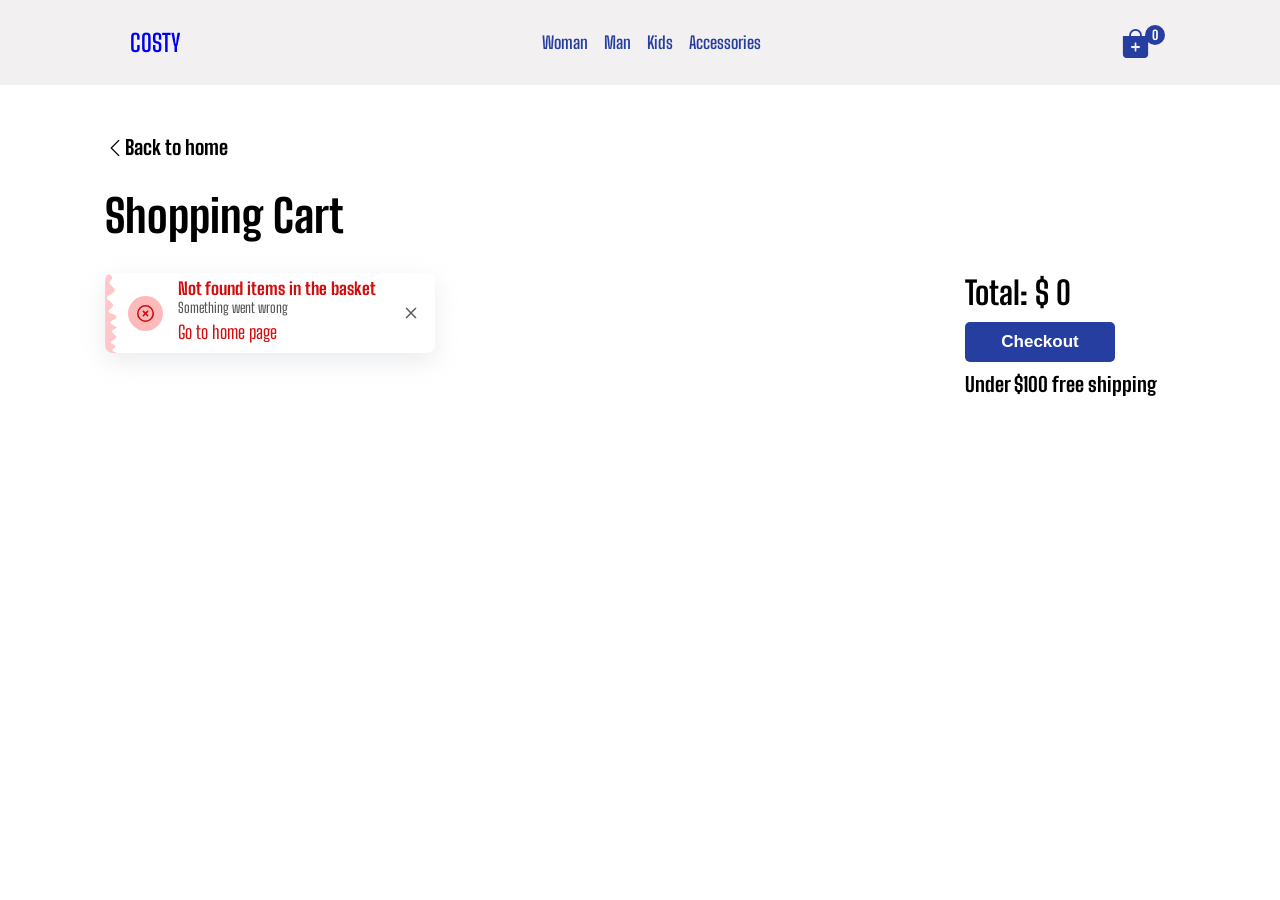
<file: cart.html>
<!doctype html>
<html lang="en">
  <head>
    <meta charset="UTF-8" />
    <meta name="viewport" content="width=device-width, initial-scale=1.0" />
    <title>E-Commerce Basket-Page</title>
    <!-- Css Link -->
    <link rel="stylesheet" href="./styles/styles.css" />
    <!-- Bootstrap Icons Link -->
    <link
      rel="stylesheet"
      href="https://cdn.jsdelivr.net/npm/bootstrap-icons@1.13.2/font/bootstrap-icons.min.css"
    />
  </head>
  <body>
    <!-- Header -->
    <header>
      <div class="container">
        <!-- Menu Icon -->
        <i class="bi bi-list" id="menu-icon"></i>

        <!-- Logo -->
        <a href="./index.html" class="logo">COSTY</a>

        <!-- Navigation -->
        <nav>
          <a href="#">Woman</a>
          <a href="#">Man</a>
          <a href="#">Kids</a>
          <a href="#">Accessories</a>
        </nav>

        <!-- Basket Icon -->
        <a href="./cart.html">
          <i class="bi bi-bag-plus-fill" data-quantity="0" id="cart-icon"></i>
        </a>
      </div>
    </header>

    <!-- Cart -->
    <section class="container cart-container">
      <!-- Top -->
      <a href="./index.html" class="back-icon"
        ><i class="bi bi-chevron-left"></i>Back to home</a
      >

      <!-- Title -->
      <h2 class="cart-title">Shopping Cart</h2>

      <!-- Wrapper -->
      <div class="cart-wrapper">
        <!-- Cart Items -->
        <div class="cart-items">
          <!-- <div class="cart-item">
            <img
              src="https://images.undiz.com/on/demandware.static/-/Sites-ZLIN-master/default/dw2264d914/merch/BTS/654206666_x.jpg?sw=1250"
              alt="cart-item-image"
            />
            <div class="cart-item-info">
              <h2>Fusion Hoodie</h2>
              <input
                type="number"
                min="1"
                value="1"
                class="cart-item-quantity"
              />
            </div>

            <h3 class="cart-item-price">$295</h3>
            <button class="remove-btn">Remove</button>
          </div>

          <div class="cart-item">
            <img
              src="https://images.undiz.com/on/demandware.static/-/Sites-ZLIN-master/default/dw2264d914/merch/BTS/654206666_x.jpg?sw=1250"
              alt="cart-item-image"
            />
            <div class="cart-item-info">
              <h2>Fusion Hoodie</h2>
              <input
                type="number"
                min="1"
                value="1"
                class="cart-item-quantity"
              />
            </div>

            <h3 class="cart-item-price">$295</h3>
            <button class="remove-btn">Remove</button>
          </div>

          <div class="cart-item">
            <img
              src="https://images.undiz.com/on/demandware.static/-/Sites-ZLIN-master/default/dw2264d914/merch/BTS/654206666_x.jpg?sw=1250"
              alt="cart-item-image"
            />
            <div class="cart-item-info">
              <h2>Fusion Hoodie</h2>
              <input
                type="number"
                min="1"
                value="1"
                class="cart-item-quantity"
              />
            </div>

            <h3 class="cart-item-price">$295</h3>
            <button class="remove-btn">Remove</button>
          </div>

          <div class="cart-item">
            <img
              src="https://images.undiz.com/on/demandware.static/-/Sites-ZLIN-master/default/dw2264d914/merch/BTS/654206666_x.jpg?sw=1250"
              alt="cart-item-image"
            />
            <div class="cart-item-info">
              <h2>Fusion Hoodie</h2>
              <input
                type="number"
                min="1"
                value="1"
                class="cart-item-quantity"
              />
            </div>

            <h3 class="cart-item-price">$295</h3>
            <button class="remove-btn">Remove</button>
          </div> -->
        </div>

        <!-- Checkbox -->
        <div class="cart-checkbox">
          <p class="cart-total">Total: $ <span>0</span></p>
          <button class="checkout-btn">Checkout</button>
          <p class="fee-title">Under $100 free shipping</p>
        </div>
      </div>
    </section>

    <!-- * Js Connection -->

    <script src="./js/main.js" type="module"></script>
  </body>
</html>
</file>
<file: styles/styles.css>
@import url("https://fonts.googleapis.com/css2?family=Big+Shoulders:opsz,wght@10..72,100..900&display=swap");
header {
  position: sticky;
  top: 0;
  left: 0;
  width: 100%;
  z-index: 1;
  background-color: #f2f0f1;
  font-weight: 500;
}
header div {
  display: flex;
  align-items: center;
  justify-content: space-between;
  padding: 25px;
}
header div #menu-icon {
  font-size: 28px;
  color: #273ea1;
  cursor: pointer;
  display: none;
}
header div .logo {
  font-size: 24px;
  font-weight: 500;
}
header div nav {
  display: flex;
  align-items: center;
  column-gap: 16px;
}
header div nav a {
  color: #273ea1;
  font-size: 17px;
}
header div #cart-icon {
  font-size: 29px;
  color: #273ea1;
  cursor: pointer;
  position: relative;
}
header div #cart-icon::after {
  content: attr(data-quantity);
  position: absolute;
  top: 0;
  right: -15px;
  background-color: #273ea1;
  color: #ffffff;
  font-size: 13px;
  width: 20px;
  height: 20px;
  border-radius: 50%;
  display: grid;
  place-items: center;
  font-weight: 700;
  font-style: normal;
}

@media (max-width: 1200px) {
  .container {
    width: 90% !important;
    margin: 0 auto;
  }
}
@media (max-width: 1100px) {
  .home-image {
    height: 90% !important;
  }
  .home-image::before {
    font-size: 120px !important;
  }
}
@media (max-width: 768px) {
  .home-image::before {
    font-size: 100px !important;
  }
  .footer-c {
    grid-template-columns: 1fr !important;
    row-gap: 40px;
  }
  .cart-wrapper {
    grid-template-columns: 1fr !important;
  }
}
@media (max-width: 550px) {
  header #menu-icon {
    display: block !important;
  }
  header nav {
    position: absolute;
    top: 100%;
    right: 0;
    left: 0;
    display: flex;
    flex-direction: column;
    background-color: #f2f0f1;
    row-gap: 8px;
    padding: 10px 0;
    box-shadow: 0 20px 20px rgba(237, 237, 237, 0.45);
    clip-path: circle(0% at 0% 0%);
  }
  header nav.open {
    clip-path: circle(144% at 0% 0%);
  }
  .home-image::before {
    font-size: 80px !important;
  }
}
.home {
  min-height: 700px;
  background-color: #f2f0f1;
  position: relative;
}
.home .home-image {
  position: absolute;
  width: 100%;
  bottom: 0;
  left: 50%;
  transform: translate(-50%);
  display: flex;
  justify-content: center;
}
.home .home-image img {
  width: 100%;
  max-height: 650px;
}
.home .home-image::before {
  content: "Coloring Styles";
  text-transform: uppercase;
  font-size: 144px;
  position: absolute;
  top: -28px;
  z-index: -1;
  color: #273ea1;
  font-weight: bold;
  white-space: nowrap;
}

.products h1 {
  text-align: center;
  margin: 30px 0;
  font-size: 64px;
}
.products .product-container {
  display: grid;
  grid-template-columns: repeat(auto-fit, minmax(250px, 1fr));
  gap: 16px;
}
.products .product-container .product img {
  width: 100%;
  height: 350px;
  object-fit: cover;
}
.products .product-container .product-info {
  display: flex;
  flex-direction: column;
}
.products .product-container .product-info h2 {
  font-size: 25px;
  color: #000;
  font-weight: 500;
  margin: 15px 0;
}
.products .product-container .product-info p {
  font-size: 20px;
  color: #273ea1;
  font-weight: 500;
  margin: 10px 0;
}
.products .product-container .product-info a {
  background-color: #273ea1;
  color: #ffffff;
  text-align: center;
  padding: 10px;
  margin-top: 30px;
  cursor: pointer;
  font-weight: 600;
  font-size: 15px;
}

.footer {
  background-color: #273ea1;
  margin-top: 50px;
  padding: 40px 10px;
}
.footer-c {
  display: grid;
  grid-template-columns: 3fr 1fr 1fr;
  gap: 16px;
}
.footer-box {
  display: flex;
  flex-direction: column;
}
.footer-box h2 {
  color: #ffffff;
  text-transform: uppercase;
  font-size: 128px;
}
.footer-box .social {
  display: flex;
  align-items: center;
  gap: 16px;
}
.footer-box .social a {
  background-color: #ffffff;
  padding: 10px;
  font-size: 17px;
  border-radius: 50%;
}
.footer-box .social a i {
  color: #273ea1;
}
.footer-box h3 {
  color: #ffffff;
  font-size: 25px;
}
.footer-box ul {
  margin-top: 20px;
  display: flex;
  flex-direction: column;
  gap: 15px;
}
.footer-box ul li a {
  color: #ffffff;
}
.footer .copyright {
  padding: 50px;
  color: #ffffff;
}

.cart-container {
  margin-top: 50px !important;
}
.cart-container .back-icon {
  display: flex;
  align-items: center;
  color: #000;
  margin: 20px 0;
  font-weight: bold;
  font-size: 20px;
}
.cart-container .cart-title {
  margin: 30px 0;
  font-size: 45px;
}
.cart-container .cart-wrapper {
  display: grid;
  grid-template-columns: 4fr 1fr;
  gap: 20px;
}
.cart-container .cart-wrapper .cart-items .cart-item {
  display: grid;
  grid-template-columns: 0.5fr 1fr 0.5fr 0.5fr;
  align-items: center;
  padding: 10px 0;
  border-bottom: 1px solid rgb(227, 227, 227);
}
.cart-container .cart-wrapper .cart-items .cart-item img {
  width: 80px;
  height: 80px;
  object-fit: cover;
}
.cart-container .cart-wrapper .cart-items .cart-item .cart-item-info {
  display: flex;
  flex-direction: column;
  gap: 10px;
}
.cart-container .cart-wrapper .cart-items .cart-item .cart-item-info h2 {
  font-size: 20px;
  font-weight: 400;
}
.cart-container .cart-wrapper .cart-items .cart-item .cart-item-info .cart-item-quantity {
  border: 1px solid #000;
  width: 40px;
  text-align: center;
  font-size: 18px;
  border-radius: 5px;
  cursor: pointer;
}
.cart-container .cart-wrapper .cart-items .cart-item .cart-item-price {
  font-size: 20px;
  font-weight: 500;
}
.cart-container .cart-wrapper .cart-items .cart-item .remove-btn {
  max-width: 100px;
  background-color: red;
  padding: 8px;
  color: #ffffff;
  font-weight: 600;
  cursor: pointer;
}
.cart-container .cart-wrapper .cart-checkbox {
  display: flex;
  flex-direction: column;
  gap: 10px;
}
.cart-container .cart-wrapper .cart-checkbox .cart-total {
  font-size: 32px;
  font-weight: 600;
  white-space: nowrap;
}
.cart-container .cart-wrapper .cart-checkbox .checkout-btn {
  background-color: #273ea1;
  padding: 10px;
  color: #ffffff;
  font-size: 17px;
  font-weight: bold;
  border-radius: 5px;
  max-width: 150px;
  cursor: pointer;
}
.cart-container .cart-wrapper .cart-checkbox .fee-title {
  font-size: 20px;
  font-weight: bold;
  white-space: nowrap;
}

* {
  margin: 0;
  padding: 0;
  box-sizing: border-box;
  list-style: none;
  border: none;
  outline: none;
  text-decoration: none;
}

body {
  font-family: "Big Shoulders", sans-serif;
  background-color: #ffffff;
  color: #000;
}

.container {
  max-width: 1070px;
  width: 100%;
  margin: auto;
}

/* From Uiverse.io by akshat-patel28 */
.card {
  width: 330px;
  height: 80px;
  border-radius: 8px;
  box-sizing: border-box;
  padding: 10px 15px;
  background-color: #ffffff;
  box-shadow: rgba(149, 157, 165, 0.2) 0px 8px 24px;
  position: relative;
  overflow: hidden;
  display: flex;
  align-items: center;
  justify-content: space-around;
  gap: 15px;
}

.wave {
  position: absolute;
  transform: rotate(90deg);
  left: -31px;
  top: 32px;
  width: 80px;
  fill: rgba(252, 12, 12, 0.2274509804);
}

.icon-container {
  width: 35px;
  height: 35px;
  display: flex;
  justify-content: center;
  align-items: center;
  background-color: rgba(252, 12, 12, 0.2823529412);
  border-radius: 50%;
  margin-left: 8px;
}

.icon {
  width: 17px;
  height: 17px;
  color: #d10d0d;
}

.message-text-container {
  display: flex;
  flex-direction: column;
  justify-content: center;
  align-items: flex-start;
  flex-grow: 1;
}

.message-text,
.sub-text {
  margin: 0;
  cursor: default;
}

.message-text {
  color: #d10d0d;
  font-size: 17px;
  font-weight: 700;
}

.sub-text {
  font-size: 14px;
  color: #555;
}

.cross-icon {
  width: 18px;
  height: 18px;
  color: #555;
  cursor: pointer;
}

.message-text-container a {
  font-size: 18px;
  margin: 5px 0px;
  color: #d10d0d;
}

/*# sourceMappingURL=styles.css.map */
</file>
